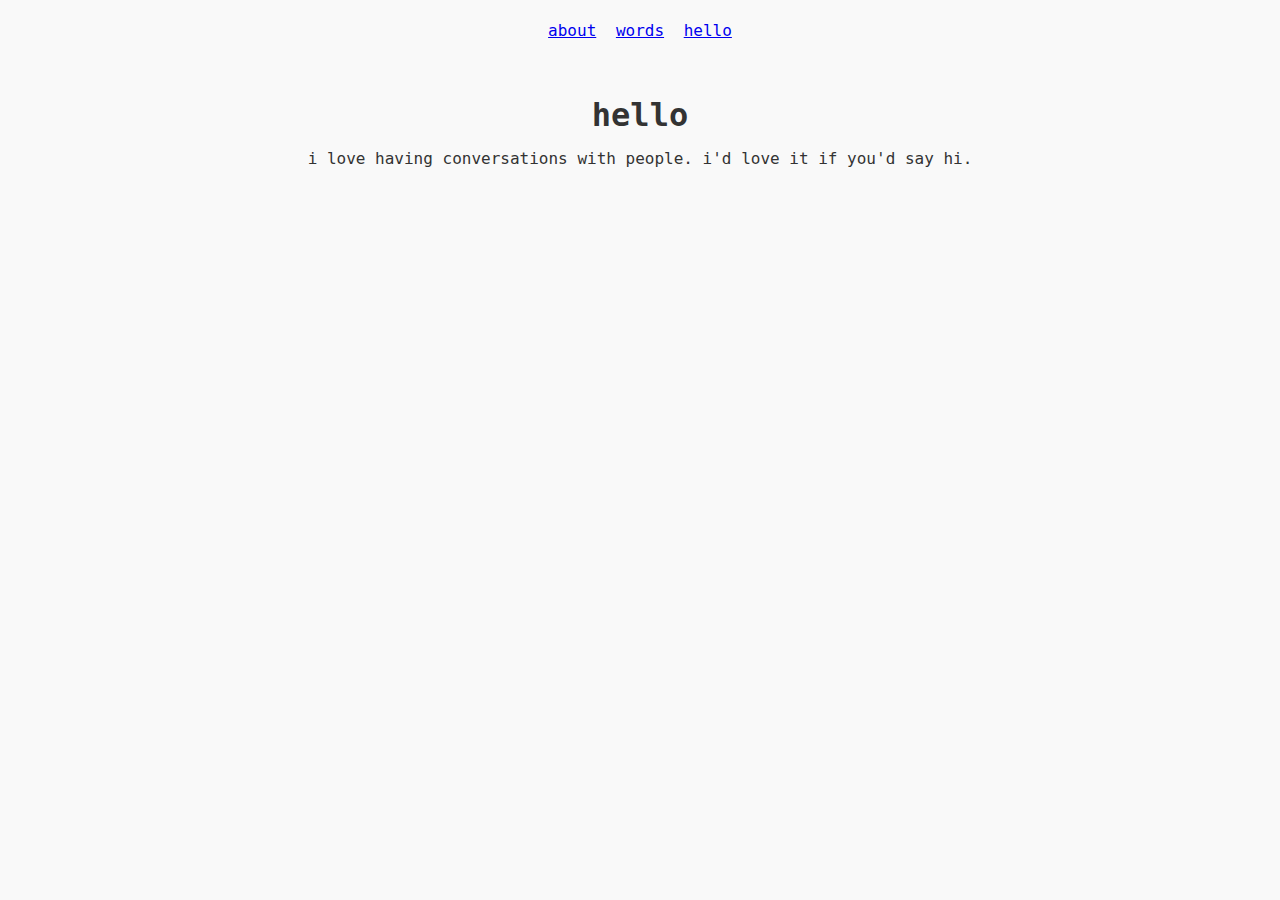
<file: hello.html>
<!DOCTYPE html>
<html lang="en">

<head>
    <title>hello</title>
    <link rel="stylesheet" href="css/styles.css">
</head>

<body>
    <nav id="navbar">
        <div class="container">
            <a href="index.html">about</a>
            <a href="words.html">words</a>
            <a href="hello.html">hello</a>
        </div>
    </nav>
    <h1>hello</h1>
    <p> i love having conversations with people. i'd love it if you'd say hi. </p>
</body>

</html>
</file>
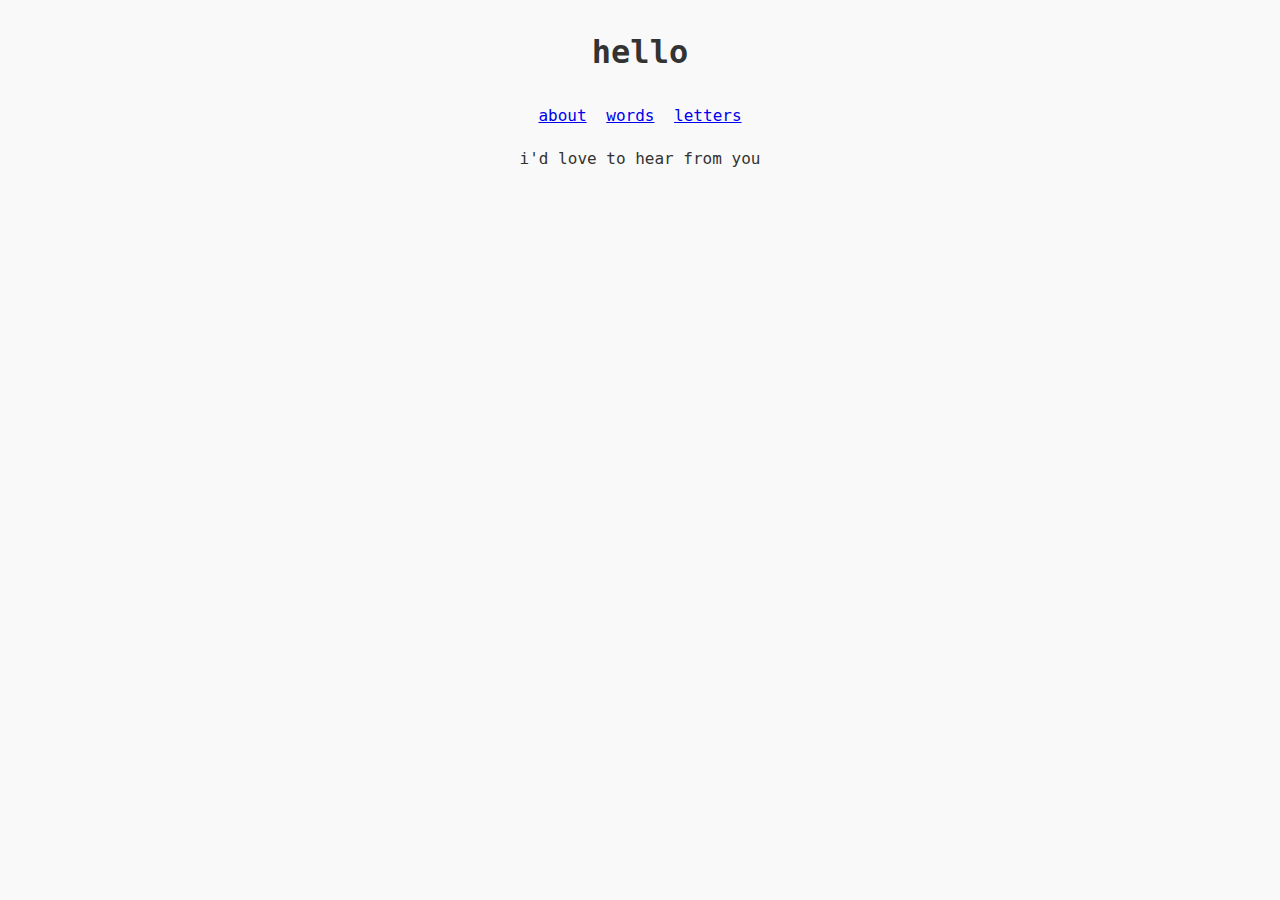
<file: letters.html>
<!DOCTYPE html>
<html lang="en">

<head>
    <title>hello</title>
    <link rel="stylesheet" href="css/styles.css">
</head>

<body>
    <h1>hello</h1>
    <nav id="navbar">
        <div class="container">
            <a href="index.html">about</a>
            <a href="words.html">words</a>
            <a href="letters.html">letters</a>
        </div>
    </nav>
    <p> i'd love to hear from you </p>
</body>

</html>
</file>
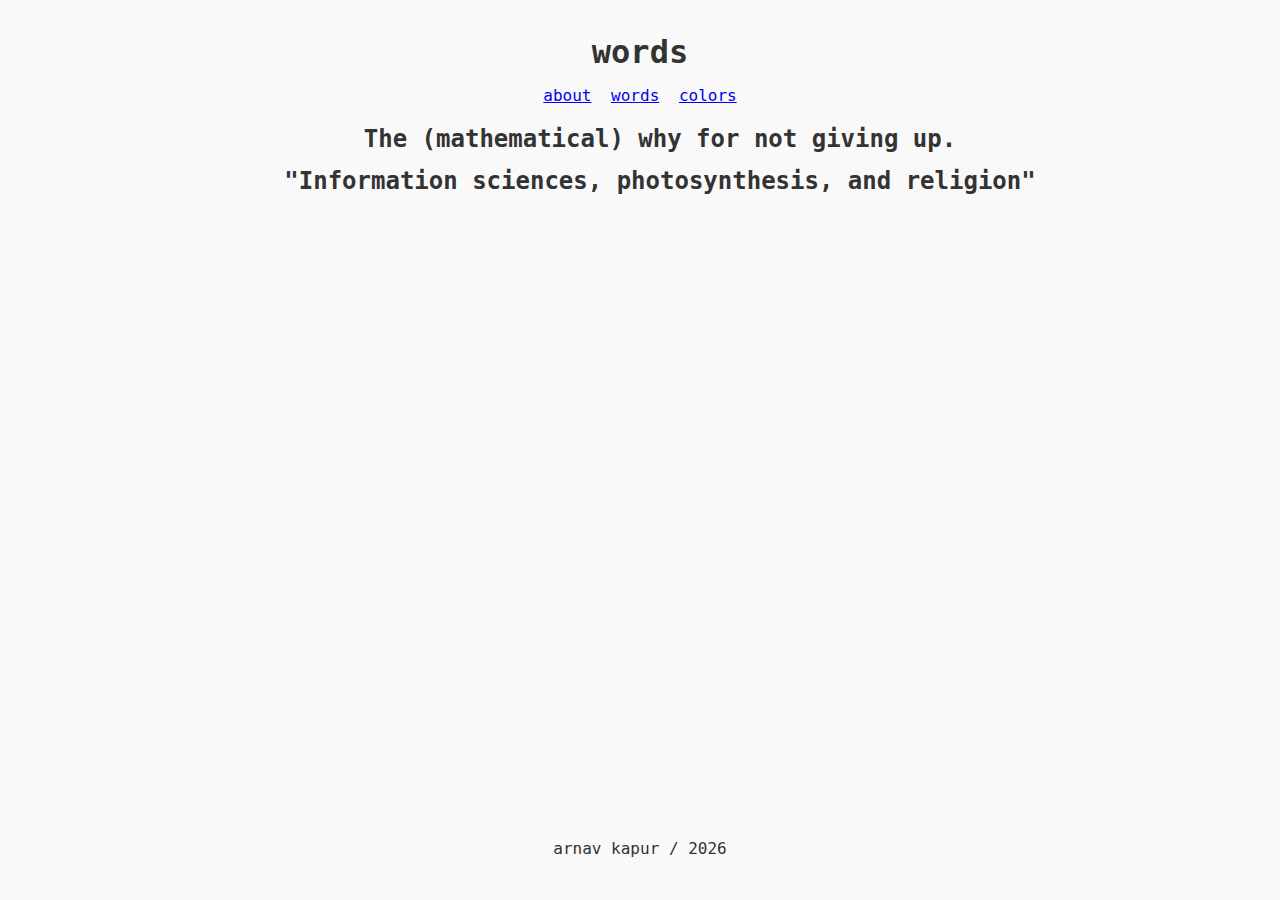
<file: words.html>
<!DOCTYPE html>
<html lang="en">

<head>
    <title>blogss</title>
    <link rel="stylesheet" href="css/styles.css">
</head>

<body>
    <main>
        <h1>words</h1>
        <nav id="navbar">
            <div class="container">
                <a href="index.html">about</a>
                <a href="words.html">words</a>
                <a href="colors.html">colors</a>
            </div>
        </nav>
        <!-- <h2>words</h2> -->
        <!-- <p> i write some words sometimes</p> -->

        <div class="blog_list">
            <ul>
                <li>
                    <a href="proof.html">
                        <h2>The (mathematical) why for not giving up.</h2>
                    </a>
                    <!-- <p>There is only so much we can do where we can actually believe in something.</p> -->
                </li>
                <li>
                    <a href="interests.html">
                        <h2>"Information sciences, photosynthesis, and religion"</h2>
                        </a>
        </div>

    </main>
</body>
 <div class="container">
        <footer id="footer">
            <p> arnav kapur / <time id="currentYear"></time> </p>
        </footer>
        <script>
            var currentYear = new Date().getFullYear();
            document.getElementById('currentYear').textContent = currentYear;
        </script>
    </div>
</html>
</file>
<file: css/styles.css>
body {
    min-height: 100vh;
    display: flex;
    flex-direction: column;
    font-family: 'IBM Plex Mono', monospace;
    font-size: 16px;
    text-align: center;
    line-height: 1.4em;
    margin: 0;
    padding: 0;
    background-color: #f9f9f9;
    color: #333;
}


.container {
    margin: 20px auto;
    overflow: hidden;
}

.MathJax_Display {
    font-weight: bold;
}

p {
    margin: 0;
    padding-top: 0;
    padding-bottom: 20px;
    font-size: medium;
}

.flex-container {
    display: flex;
    justify-content: center;
    text-align: justify;
    padding: 0 10px;
    box-sizing: border-box;
}

.item {
    padding: 0 10px;
    width: 33.3%;
    font-size: 13px;
    font-weight: 450;
    color: #131313;
    text-align: left;
    box-sizing: border-box;
}

.item h3 {
    margin-top: 0;
    font-size: large;
}

.item img {
    width: 100%;
    height: auto;
}

#example-img {
    margin-top: 500%;
    filter: brightness(93%);
}

#happiness-quote {
    margin-top: 400%;
}

#quantum-quote {
    margin-top: 1100%;
}

.leftmargin {
    font-size: medium;
    text-align: right;
    color: #636363;
    max-width: 250px;
    box-sizing: border-box;
}

.rightmargin {
    font-size: smaller;
    text-align: left;
    color: #636363;
    max-width: 250px;
    box-sizing: border-box;
}

#navbar {
    /* margin-top: 2%; */
    text-align: center;
}

.blog_title {
    margin: 2.5% 0;
    padding: 0px;
}

#navbar a {
    font-size: 16px;
    padding: 0 5px;
}

#navbar a:hover {
    font-weight: bold;
    background-color: #140084;
    color: #fff;
    text-decoration: underline;
}

h1 {
    padding-top: 20px;
    /* text-decoration: underline dotted; */
}

*/ .clr {
    clear: both;
}


.text {
    max-width: 500px;
    margin: 0 auto;
    text-align: justify;
    font-weight: 450;
}

.text a {
    text-decoration: underline;
    color: #333;
}

.text a:hover {
    font-weight: bold;
    text-decoration: underline;
    background-color: #140084;
    color: #fff;
}


.lists {
    padding: 0 40%;
    text-align: center;
    text-justify: auto;
}

.interests_para {
    max-width: 500px;
    margin: 0 auto;
    text-align: left;
    font-weight: 450;
}

.interests {
    display: inline;
}

.interests a {
    text-decoration: underline;
    color: #140084;
}


#interests a:hover {
    font-weight: bold;
    text-decoration: underline;
    background-color: #140084;
    color: #fff;
}


/* words.html list stuff */

.blog_list li {
    list-style: none;
}

.blog_list li a {
    text-decoration: none;
    color: #333;
}

.blog_list li a:hover {
    text-decoration: underline;
    color: blue;
}

#poster {
    display: block;
    margin: 0 auto;
}

.blog_list li h2 {
    margin: 0px;
    margin-top: 20px;
    padding: 0px;
    text-align: center;
}

.blog_list li p {
    margin: 0px;
    padding: 0px;
}

.blog_list_title {
    margin: 0px;
    padding: 0px;
}

code {
    text-align: left;
    padding: 0;
    border: 1px solid #8310b9;
    border-radius: 5px;
}

main {
    flex: 1;
}

footer {
    position: relative;
    padding-top: 15%;
    left: 0;
    bottom: 0;
    text-align: center;
    font-size: smaller;
    background-color: #f9f9f9;
    color: #333;
}

/* Center and position Mailchimp form at the bottom */
.mailchimp-container {
    position: fixed;
    left: 50%;
    bottom: 0;
    transform: translateX(-50%);
    text-align: center;
    padding: 20px; /* Adjust as needed for spacing */
    background-color: #fff; /* Adjust background color as needed */
    box-shadow: 0px 0px 10px rgba(0, 0, 0, 0.1); /* Optional: Add a shadow effect */
    z-index: 1000; /* Adjust the z-index based on your website's layout */
}
</file>
